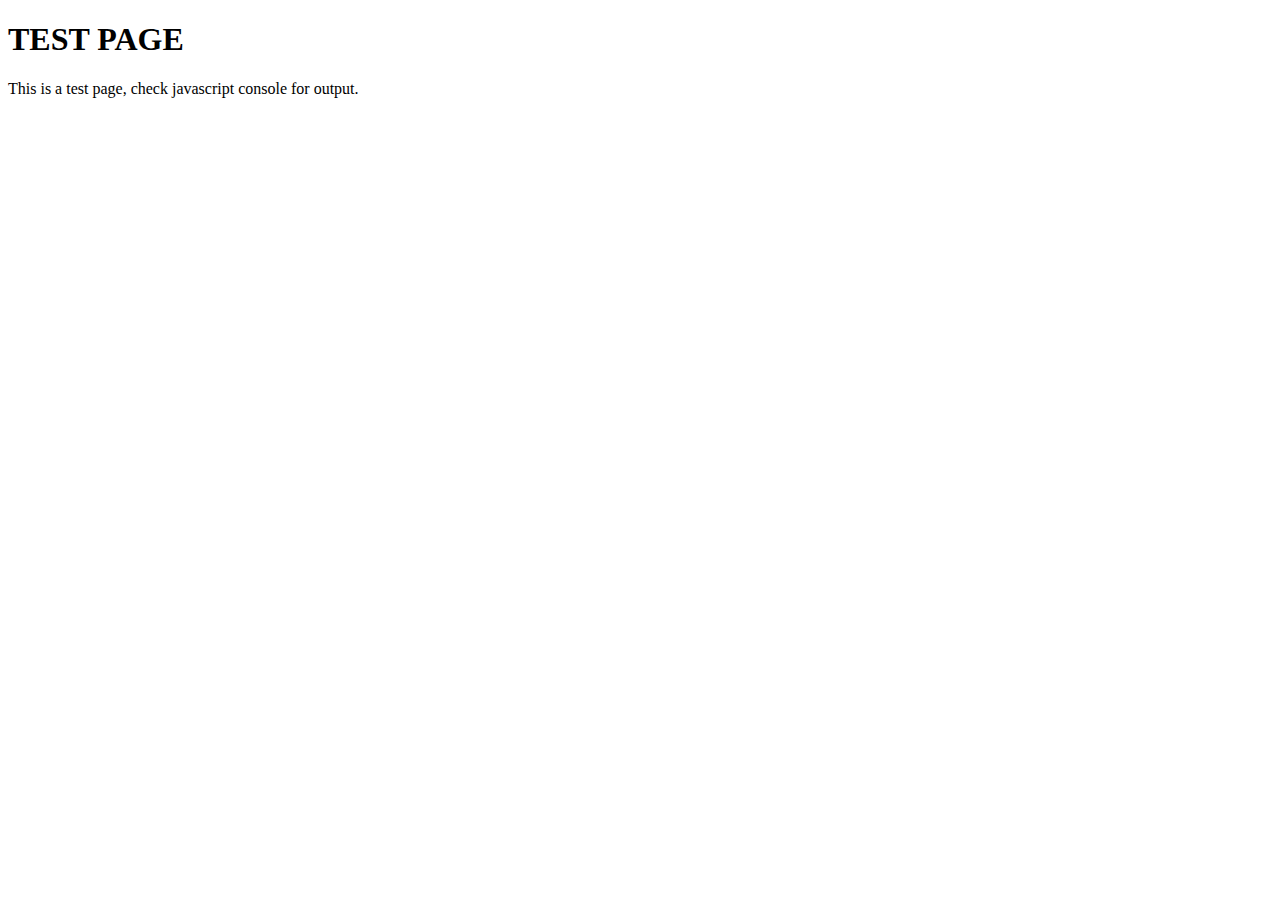
<file: test.html>
<!DOCTYPE html>
<html lang="en">

<head>
    <meta charset="UTF-8">
    <meta name="viewport" content="width=device-width, initial-scale=1.0">
    <title>TEST</title>
    <script type="module" src="classes/dragster/vehicle.js"></script>
</head>

<body>
    <h1>
        TEST PAGE

    </h1>
    <p>
        This is a test page, check javascript console for output.
    </p>
</body>

</html>
</file>
